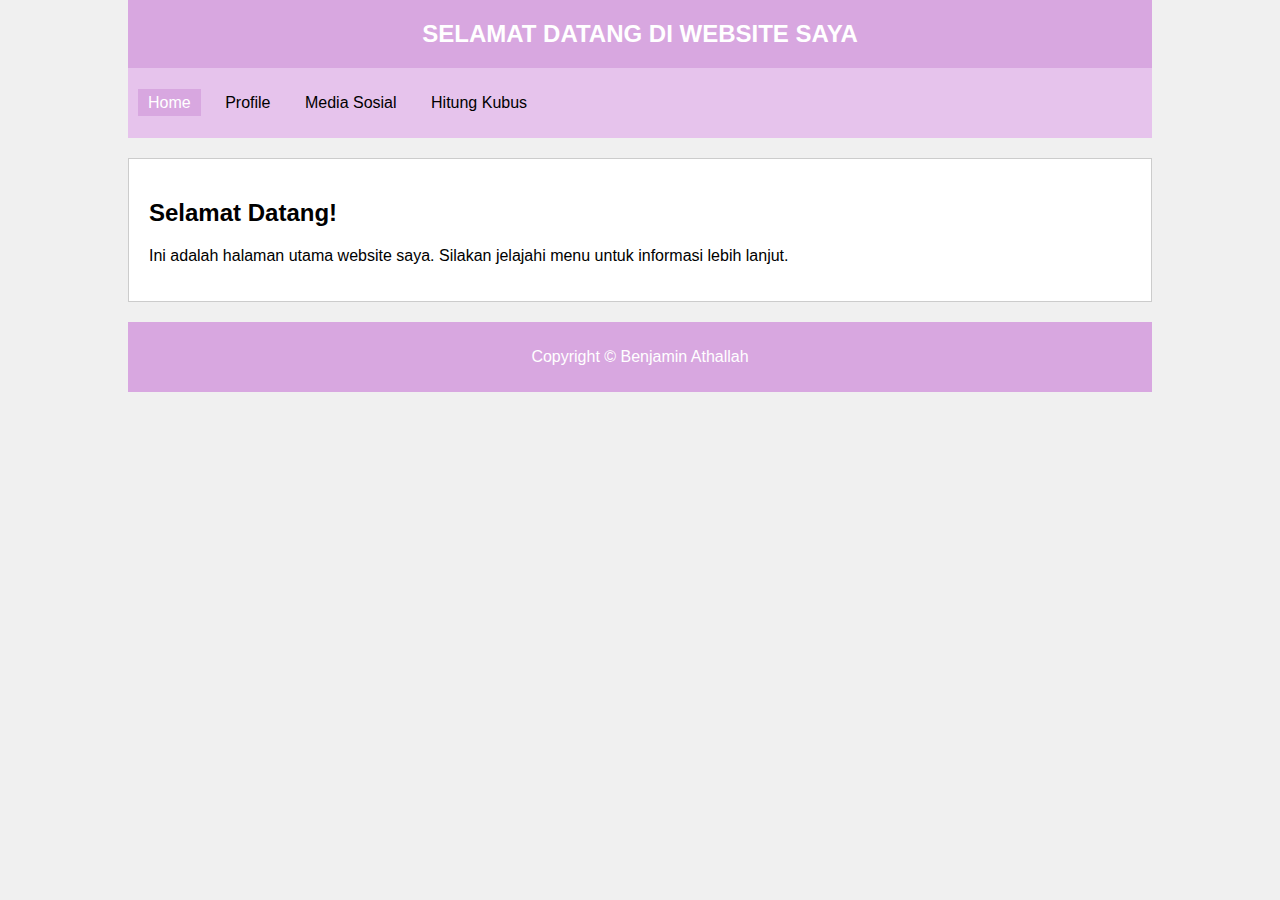
<file: index.html>
<!DOCTYPE html>
<html lang="id">
<head>
    <meta charset="UTF-8">
    <meta name="viewport" content="width=device-width, initial-scale=1.0">
    <title>Selamat Datang</title>
    <link rel="stylesheet" href="style.css">
</head>
<body>
    <div class="container">
        <div class="header">
            <h1>SELAMAT DATANG DI WEBSITE SAYA</h1>
        </div>
        <div class="menu">
            <ul>
                <li><a href="home.html" class="active">Home</a></li>
                <li><a href="profile.html">Profile</a></li>
                <li><a href="media.html">Media Sosial</a></li>
                <li><a href="hitung.php">Hitung Kubus</a></li>
            </ul>
        </div>
        <div class="content">
            <h2>Selamat Datang!</h2>
            <p>Ini adalah halaman utama website saya. Silakan jelajahi menu untuk informasi lebih lanjut.</p>
        </div>
        <div class="footer">
            <p>Copyright &copy; Benjamin Athallah</p>
        </div>
    </div>
</body>
</html>
</file>
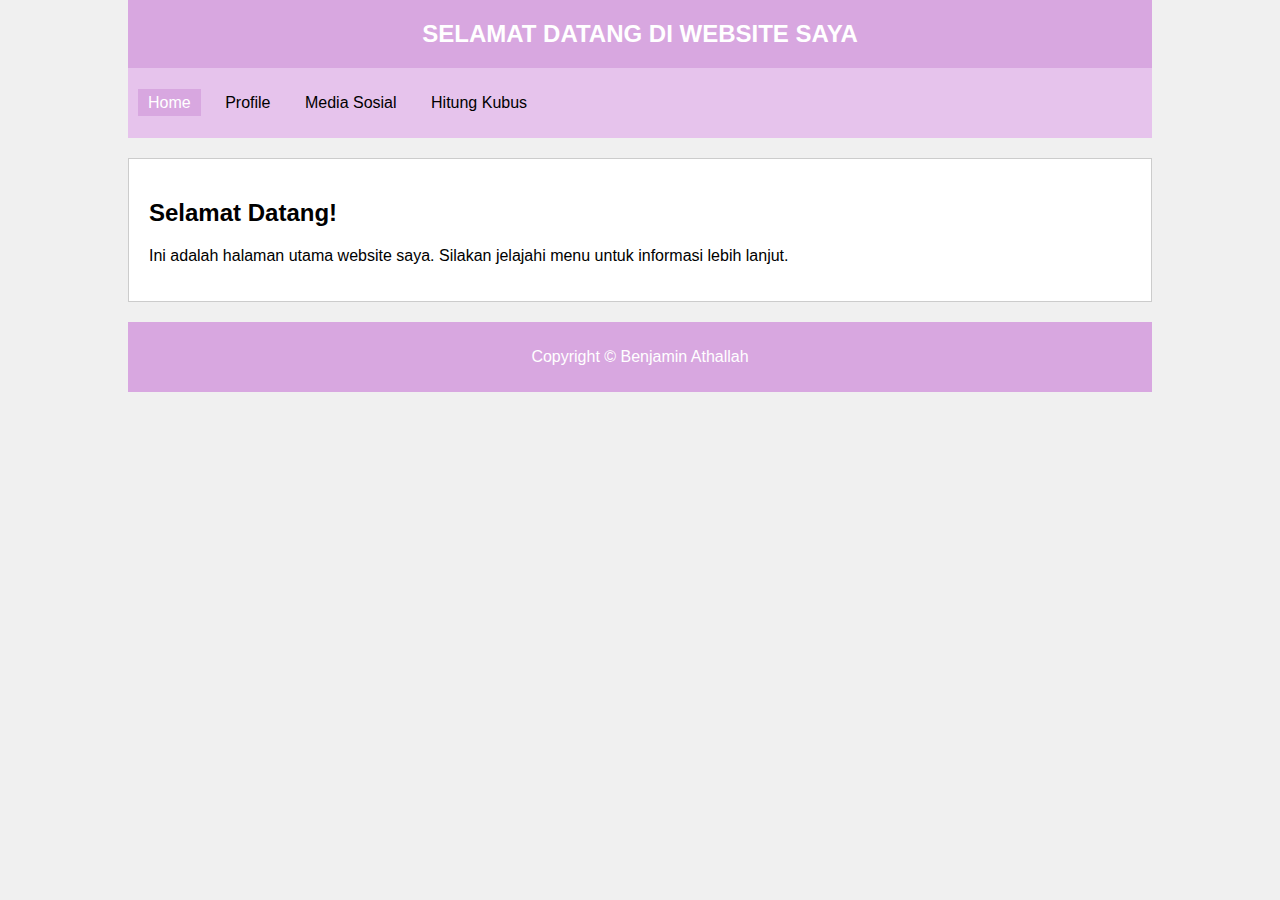
<file: home.html>
<!DOCTYPE html>
<html lang="id">
<head>
    <meta charset="UTF-8">
    <meta name="viewport" content="width=device-width, initial-scale=1.0">
    <title>Selamat Datang - Reza Rahardian</title>
    <link rel="stylesheet" href="style.css">
</head>
<body>
    <div class="container">
        <div class="header">
            <h1>SELAMAT DATANG DI WEBSITE SAYA</h1>
        </div>
        <div class="menu">
            <ul>
                <li><a href="home.html" class="active">Home</a></li>
                <li><a href="profile.html">Profile</a></li>
                <li><a href="media.html">Media Sosial</a></li>
                <li><a href="hitung.php">Hitung Kubus</a></li>
            </ul>
        </div>
        <div class="content">
            <h2>Selamat Datang!</h2>
            <p>Ini adalah halaman utama website saya. Silakan jelajahi menu untuk informasi lebih lanjut.</p>
        </div>
        <div class="footer">
            <p>Copyright &copy; Benjamin Athallah</p>
        </div>
    </div>
</body>
</html>
</file>
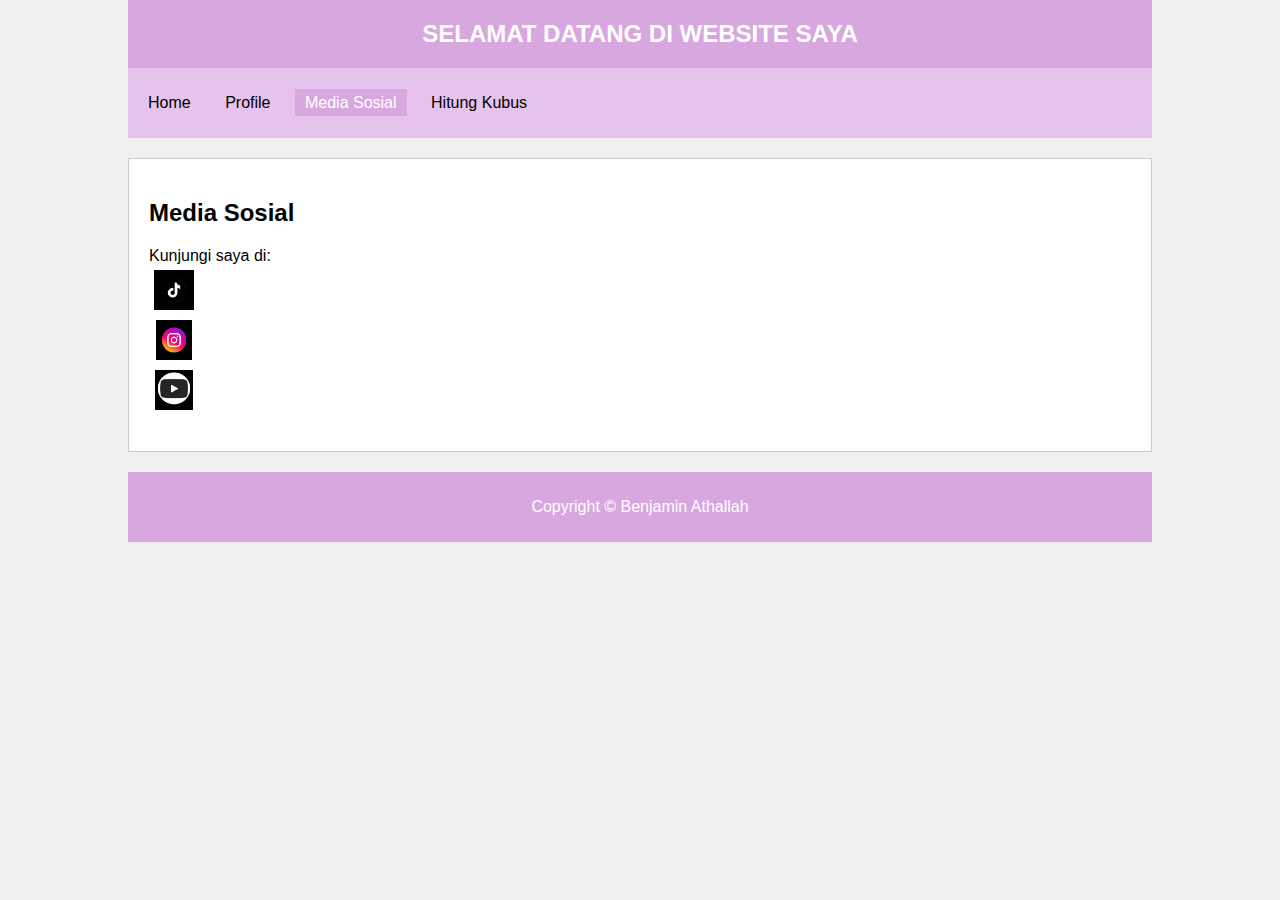
<file: media.html>
<!DOCTYPE html>
<html lang="id">
<head>
    <meta charset="UTF-8">
    <meta name="viewport" content="width=device-width, initial-scale=1.0">
    <title>Media Sosial - Reza Rahardian</title>
    <link rel="stylesheet" href="style.css">
</head>
<body>
    <div class="container">
        <div class="header">
            <h1>SELAMAT DATANG DI WEBSITE SAYA</h1>
        </div>
        <div class="menu">
            <ul>
                <li><a href="home.html">Home</a></li>
                <li><a href="profile.html">Profile</a></li>
                <li><a href="media.html" class="active">Media Sosial</a></li>
                <li><a href="hitung.php">Hitung Kubus</a></li>
            </ul>
        </div>
        <div class="content">
            <h2>Media Sosial</h2>
            <p>Kunjungi saya di:<br>
            <a href="https://www.tiktok.com/@rebrrianvost017?t=2-BZYhKDXtF" class="social-link">
                <img src="tiktok.jpg" alt="TikTok" title="Ikuti Saya di TikTok">
            </a><br>
            <a href="https://www.instagram.com/vosto47igsh-MTLyXNZWNRNGa4=" class="social-link">
                <img src="instagram.jpg" alt="Instagram" title="Ikuti Saya di Instagram">
            </a><br>
            <a href="https://youtube.com/@rebrrianvost097=1DIESDjhOgc" class="social-link">
                <img src="youtube.jpg" alt="YouTube" title="Subscribe YouTube Saya">
            </a>
            </p>
        </div>
        <div class="footer">
            <p>Copyright &copy; Benjamin Athallah</p>
        </div>
    </div>
</body>
</html>
</file>
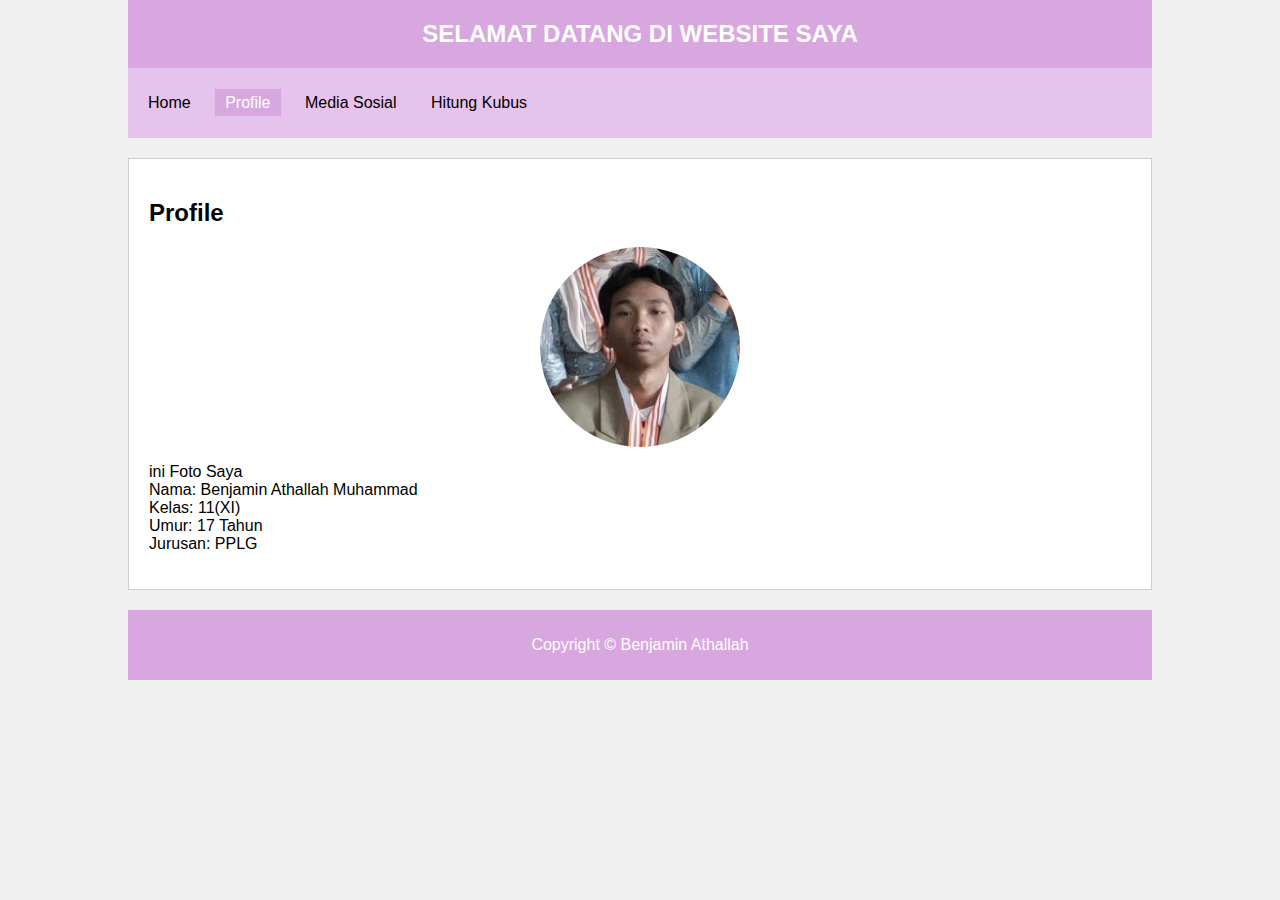
<file: profile.html>
<!DOCTYPE html>
<html lang="id">
<head>
    <meta charset="UTF-8">
    <meta name="viewport" content="width=device-width, initial-scale=1.0">
    <title>Profile</title>
    <link rel="stylesheet" href="style.css">
</head>
<body>
    <div class="container">
        <div class="header">
            <h1>SELAMAT DATANG DI WEBSITE SAYA</h1>
        </div>
        <div class="menu">
            <ul>
                <li><a href="home.html">Home</a></li>
                <li><a href="profile.html" class="active">Profile</a></li>
                <li><a href="media.html">Media Sosial</a></li>
                <li><a href="hitung.php">Hitung Kubus</a></li>
            </ul>
        </div>
        <div class="content">
            <h2>Profile</h2>
            <img src="fotosaya.jpg" alt="Profile Photo" class="profile-photo" style="border-radius: 50%;">
            <p>ini Foto Saya<br>Nama: Benjamin Athallah Muhammad<br>Kelas: 11(XI)<br>Umur: 17 Tahun<br>Jurusan: PPLG</p>
        </div>
        <div class="footer">
            <p>Copyright &copy; Benjamin Athallah</p>
        </div>
    </div>
</body>
</html>
</file>
<file: style.css>
body {
    font-family: Arial, sans-serif;
    margin: 0;
    padding: 0;
    background-color: #f0f0f0;
}

.container {
    width: 80%;
    margin: auto;
}

.header {
    background-color: #d8a7e0;
    text-align: center;
    padding: 20px;
    color: white;
}

h1 {
    margin: 0;
    font-size: 24px;
}

.menu {
    background-color: #e6c3ec;
    padding: 10px;
    margin-bottom: 20px;
}

.menu ul {
    list-style-type: none;
    padding: 0;
}

.menu li {
    display: inline;
    margin-right: 10px;
}

.menu a {
    text-decoration: none;
    color: black;
    padding: 5px 10px;
}

.menu a.active {
    background-color: #d8a7e0;
    color: white;
}

.content {
    background-color: white;
    padding: 20px;
    border: 1px solid #ccc;
}

.profile-photo {
    max-width: 200px;
    height: auto;
    display: block;
    margin: 10px auto;
}

.kubus-container {
    text-align: center;
}

.kubus-container h3 {
    margin: 0;
}

.kubus-container form {
    margin: 10px 0;
}

.kubus-container input[type="number"] {
    padding: 5px;
    margin: 5px;
}

.kubus-container input[type="submit"] {
    padding: 5px 10px;
    background-color: #d8a7e0;
    border: none;
    color: white;
}

.footer {
    background-color: #d8a7e0;
    text-align: center;
    padding: 10px;
    color: white;
    margin-top: 20px;
}

.social-link {
    display: inline-block;
    margin: 5px;
    width: 40px;  
    height: 40px;
}

.social-link img {
    width: 100%;
    height: 100%;
    object-fit: contain; 
}

.social-link:hover {
    opacity: 0.7;  
}
</file>
